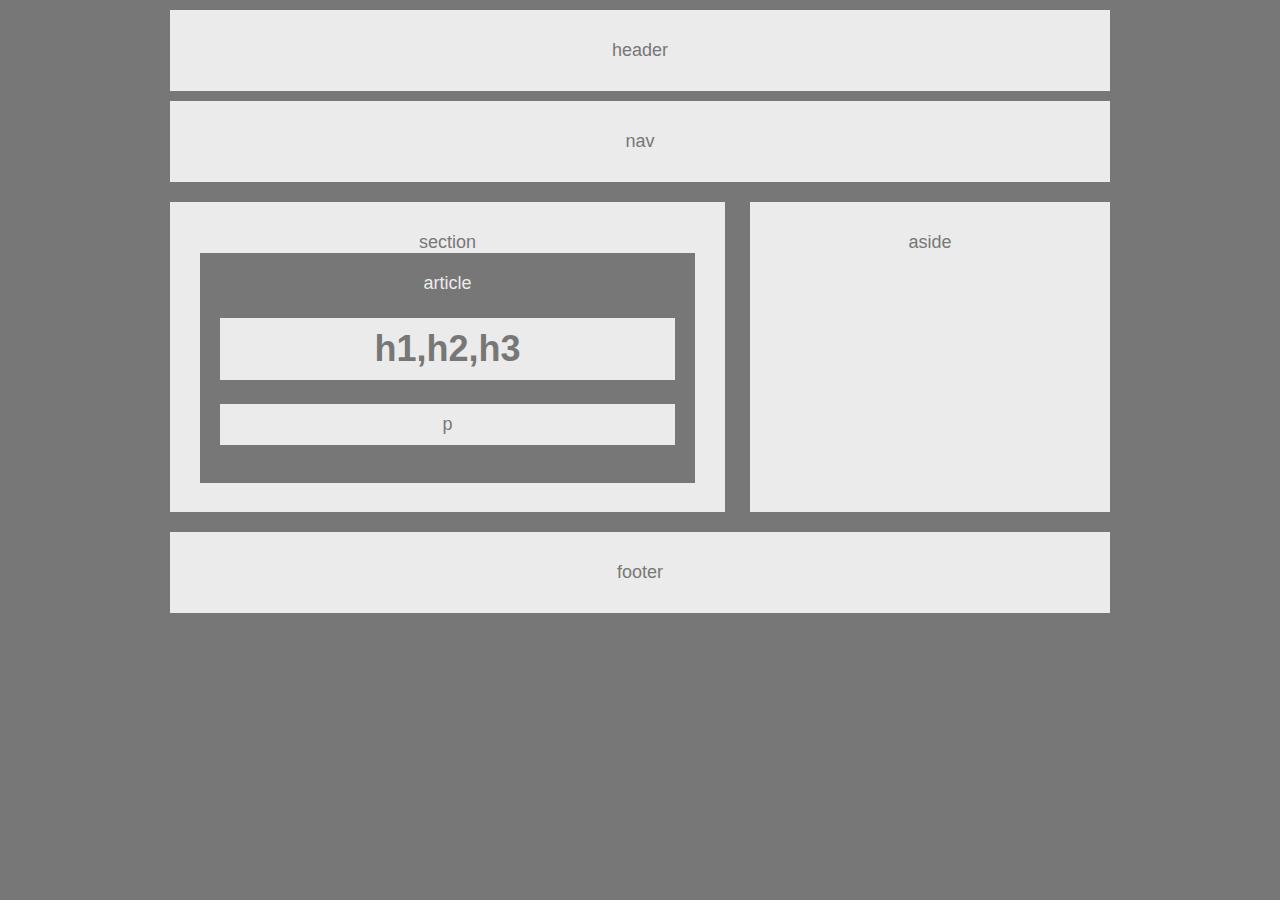
<file: index.html>
<!DOCTYPE html>
<html>
    <head>
        <title>HW-Wireframe</title>
        <link rel="stylesheet" type="text/css" href="style.css">
    </head>
    <body>
        <header><div>header</div></header>
        <nav><div>nav</div></nav>
        <div class="container">
            <section>
                <div>section</div>
                <article>
                    <div>article</div>
                    <h1>h1,h2,h3</h1>
                    <p>p</p>
                </article>
            </section> 
            <aside>
                    <div>aside</div>
                </aside> 
        </div>
        <!-- <div class="clearfloats"></div> -->
        <footer>
            <div>footer</div>
        </footer>
    </body>
</html>
</file>
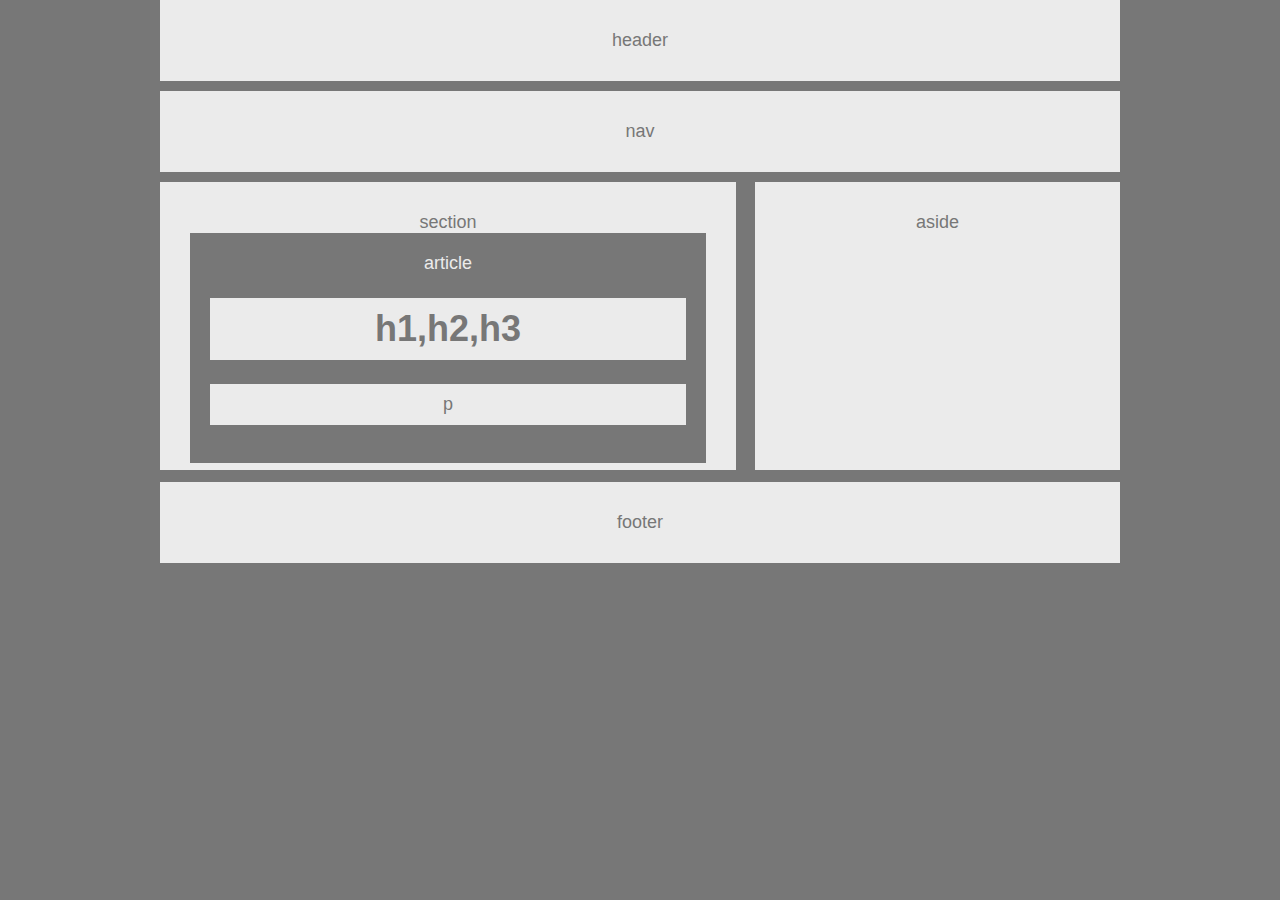
<file: indexv2.html>
<!DOCTYPE html>
<html>
    <head>
        <title>HW-Wireframe</title>
        <link rel="stylesheet" type="text/css" href="stylev2.css">
    </head>
    <body>
        <header><div>header</div></header>
        <nav><div>nav</div></nav>
        <div class="container">
            <section>
                <div>section</div>
                <article>
                    <div>article</div>
                    <h1>h1,h2,h3</h1>
                    <p>p</p>
                </article>
            </section> 
            <aside>
                    <div>aside</div>
            </aside> 
        </div>
        <!-- <div class="clearfloats"></div> -->
        <footer>
            <div>footer</div>
        </footer>
    </body>
</html>
</file>
<file: style.css>
body {
    font-family: Arial, 'Helvetica Neue', Helvetica, sans-serif;
    color: #777;
    background: #777;
    width: 960px;
    font-size: 18px;
    text-align: center;
    margin: auto;
}

header, nav, section, aside, footer {
    background: #ebebeb;
    padding: 30px;
    margin: 10px;
}

article {
    color: #ebebeb;
    background: #777;
    padding: 20px;
}

h1, p {
    color: #777;
    background: #ebebeb;
    padding: 10px;
}

section {
    width: 495px;
    /* float: left; */
    display: inline-block;
    height: 250px;
}

aside {
    /* float: left; */
    background-color:#ebebeb;
    display: inline-block;
    vertical-align: top;
    width: 300px;
    height: 250px;
}

.clearfloats {
    clear: both;
}

.container {
    /* display: inline-block; */
}
</file>
<file: stylev2.css>
* {
    /* box-sizing: border-box; */
    /* text-align: center; */
  } 

body {
    font-family: Arial, 'Helvetica Neue', Helvetica, sans-serif;
    color: #777;
    background: #777;
    width: 960px;
    font-size: 18px;
    text-align: center;
    margin: auto;
    position:relative;
}

header, nav, section, aside, footer {
    position: relative;
    background: #ebebeb;
    padding: 30px;
    /* margin: 10px; */
    margin-bottom: 10px;
    overflow: hidden;
    box-sizing: border-box;
}

article {
    color: #ebebeb;
    background: #777;
    padding: 20px;
}

h1, p {
    color: #777;
    background: #ebebeb;
    padding: 10px;
}

section {
    width: 60%;
    float: left;
    height: 96%;
    margin: 0px;
}

aside {
    float: right;
    background-color:#ebebeb;
    vertical-align: top;
    width: 38%;
    height: 96%;
    /* margin-left: 10px; */
}

.clearfloats {
    /* clear: both; */
}

.container {
    clear: both;
    overflow: auto;
    height: 300px;
}
</file>
